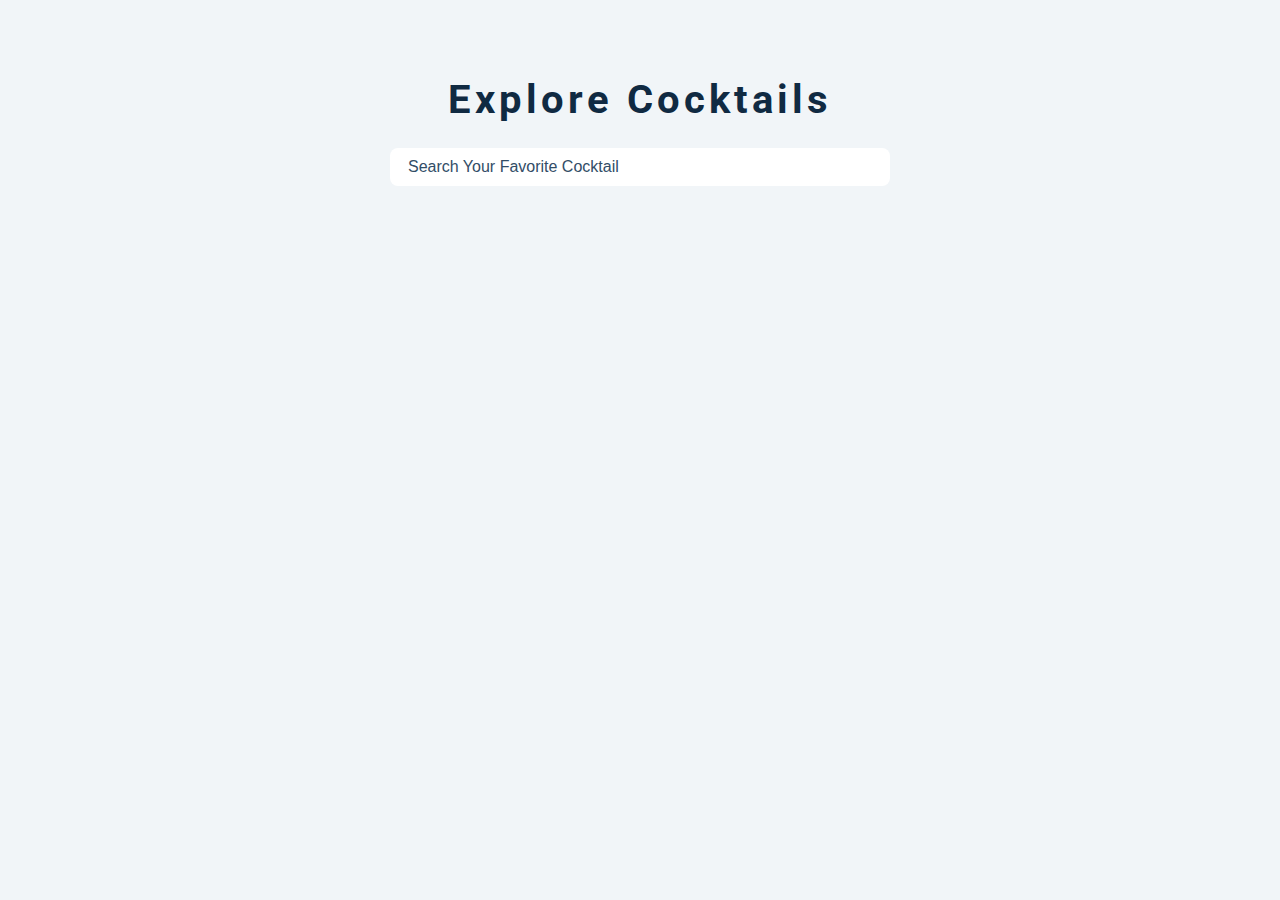
<file: index.html>
<!DOCTYPE html>
<html lang="en">
  <head>
    <meta charset="UTF-8" />
    <meta name="viewport" content="width=device-width, initial-scale=1.0" />
    <title>Cocktails</title>
    <!-- font-awesome -->
    <link
      rel="stylesheet"
      href="https://cdnjs.cloudflare.com/ajax/libs/font-awesome/5.14.0/css/all.min.css"
    />
    <!-- css -->
    <link rel="stylesheet" href="./styles.css" />
  </head>

  <body>
    <form class="search-form">
      <h2>Explore cocktails</h2>
      <input
        type="text"
        placeholder="search your favorite cocktail"
        name="drink"
      />
    </form>
    <section class="section cocktails">
      <h2 class="title"></h2>
      <div class="section-center">
        <!-- single drink-->
        <!-- <a href="drink.html">
          <article class="cocktail" data-id="1">
            <img src="./AdobeStock_443377837_Preview.jpeg" alt="cocktail-img" />
            <h3>maltini</h3>
          </article>
        </a> -->
        <!--end of single drink-->
      </div>
    </section>

    <script type="module" src="./app.js"></script>
  </body>
</html>
</file>
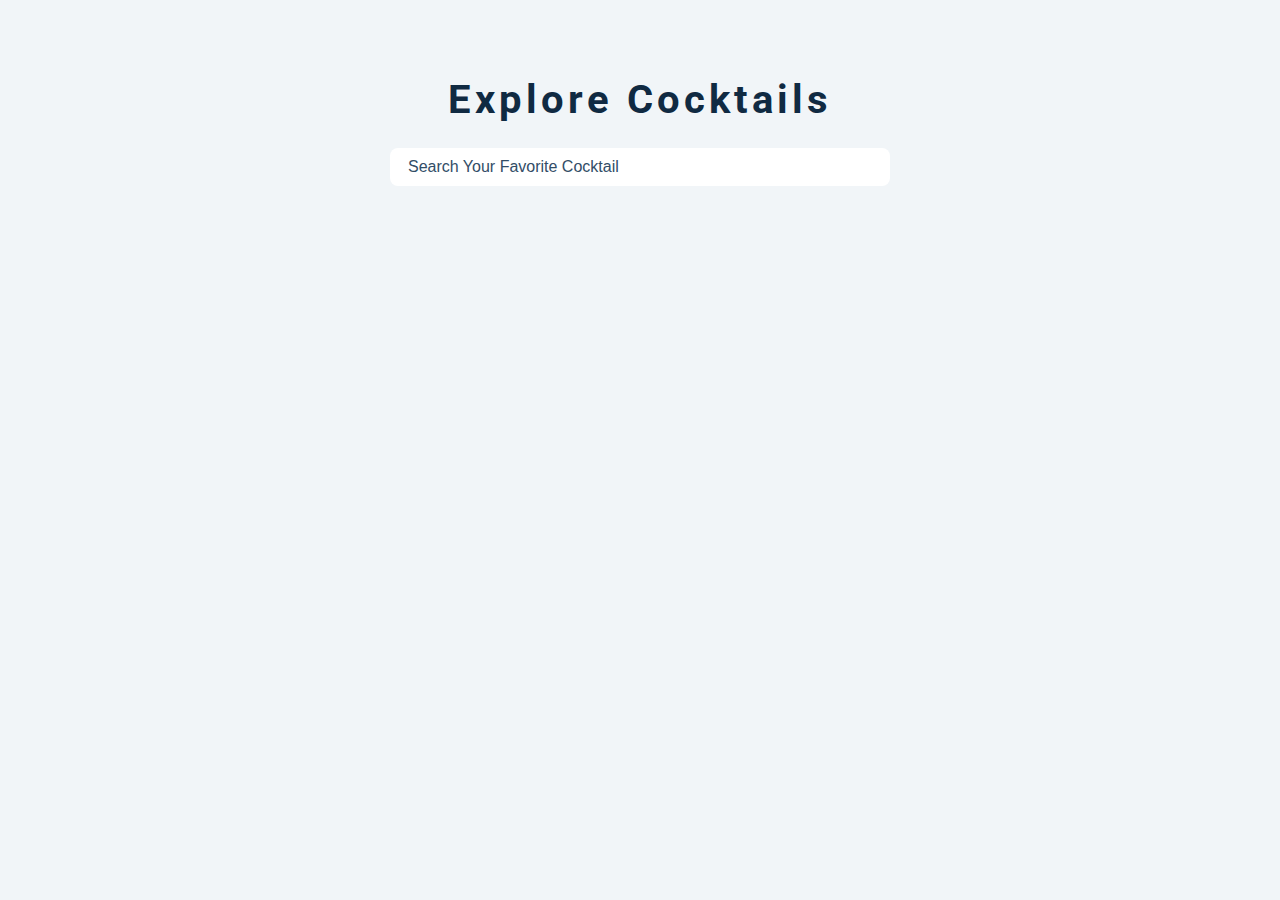
<file: drink.html>
<!DOCTYPE html>
<html lang="en">
  <head>
    <meta charset="UTF-8" />
    <meta name="viewport" content="width=device-width, initial-scale=1.0" />
    <title>Single Cocktail</title>
    <!-- font-awesome -->
    <link
      rel="stylesheet"
      href="https://cdnjs.cloudflare.com/ajax/libs/font-awesome/5.14.0/css/all.min.css"
    />
    <!-- css -->
    <link rel="stylesheet" href="./styles.css" />
  </head>
  <body>
    <section class="single-drink">
      <img src="./cocktail.jpeg" class="drink-img" alt="" />
      <article class="drink-info">
        <h2 class="drink-name"></h2>
        <p class="drink-desc"></p>
        <ul class="drink-ingredients"></ul>
        <a href="index.html" class="btn">all cocktails</a>
      </article>
    </section>
    <script type="module" src="./singleDrink.js"></script>
  </body>
</html>
</file>
<file: styles.css>
/*
=============== 
Fonts
===============
*/
@import url('https://fonts.googleapis.com/css?family=Open+Sans|Roboto:400,700&display=swap');

/*
=============== 
Variables
===============
*/

:root {
  /* dark shades of primary color*/
  --clr-primary-1: hsl(205, 86%, 17%);
  --clr-primary-2: hsl(205, 77%, 27%);
  --clr-primary-3: hsl(205, 72%, 37%);
  --clr-primary-4: hsl(205, 63%, 48%);
  /* primary/main color */
  --clr-primary-5: #49a6e9;
  /* lighter shades of primary color */
  --clr-primary-6: hsl(205, 89%, 70%);
  --clr-primary-7: hsl(205, 90%, 76%);
  --clr-primary-8: hsl(205, 86%, 81%);
  --clr-primary-9: hsl(205, 90%, 88%);
  --clr-primary-10: hsl(205, 100%, 96%);
  /* darkest grey - used for headings */
  --clr-grey-1: hsl(209, 61%, 16%);
  --clr-grey-2: hsl(211, 39%, 23%);
  --clr-grey-3: hsl(209, 34%, 30%);
  --clr-grey-4: hsl(209, 28%, 39%);
  /* grey used for paragraphs */
  --clr-grey-5: hsl(210, 22%, 49%);
  --clr-grey-6: hsl(209, 23%, 60%);
  --clr-grey-7: hsl(211, 27%, 70%);
  --clr-grey-8: hsl(210, 31%, 80%);
  --clr-grey-9: hsl(212, 33%, 89%);
  --clr-grey-10: hsl(210, 36%, 96%);
  --clr-white: #fff;
  --clr-red-dark: hsl(360, 67%, 44%);
  --clr-red-light: hsl(360, 71%, 66%);
  --clr-green-dark: hsl(125, 67%, 44%);
  --clr-green-light: hsl(125, 71%, 66%);
  --clr-black: #222;
  --ff-primary: 'Roboto', sans-serif;
  --ff-secondary: 'Open Sans', sans-serif;
  --transition: all 0.3s linear;
  --spacing: 0.25rem;
  --radius: 0.5rem;
  --light-shadow: 0 5px 15px rgba(0, 0, 0, 0.1);
  --dark-shadow: 0 5px 15px rgba(0, 0, 0, 0.2);
  --max-width: 1170px;
  --fixed-width: 620px;
}
/*
=============== 
Global Styles
===============
*/

*,
::after,
::before {
  margin: 0;
  padding: 0;
  box-sizing: border-box;
}
body {
  font-family: var(--ff-secondary);
  background: var(--clr-grey-10);
  color: var(--clr-grey-1);
  line-height: 1.5;
  font-size: 0.875rem;
}
ul {
  list-style-type: none;
}
a {
  text-decoration: none;
}

h1,
h2,
h3,
h4 {
  letter-spacing: var(--spacing);
  text-transform: capitalize;
  line-height: 1.25;
  margin-bottom: 0.75rem;
  font-family: var(--ff-primary);
}
h1 {
  font-size: 3rem;
}
h2 {
  font-size: 2rem;
}
h3 {
  font-size: 1.25rem;
}
h4 {
  font-size: 0.875rem;
}
p {
  margin-bottom: 1.25rem;
  color: var(--clr-grey-5);
}
@media screen and (min-width: 800px) {
  h1 {
    font-size: 4rem;
  }
  h2 {
    font-size: 2.5rem;
  }
  h3 {
    font-size: 1.75rem;
  }
  h4 {
    font-size: 1rem;
  }
  body {
    font-size: 1rem;
  }
  h1,
  h2,
  h3,
  h4 {
    line-height: 1;
  }
}
/*  global classes */

.btn {
  text-transform: uppercase;
  background: var(--clr-primary-5);
  color: var(--clr-white);
  padding: 0.375rem 0.75rem;
  letter-spacing: var(--spacing);
  display: block;
  transition: var(--transition);
  font-size: 0.875rem;
  border: 2px solid var(--clr-primary-5);
  cursor: pointer;
  box-shadow: 0 1px 3px rgba(0, 0, 0, 0.2);
  border-radius: var(--radius);
}
.btn:hover {
  color: var(--clr-primary-5);
  background: var(--clr-primary-1);
  border-color: var(--clr-primary-1);
}
/* section */
.section {
  padding: 5rem 0;
}

.section-center {
  width: 85vw;
  margin: 0 auto;
  max-width: 1170px;
}
@media screen and (min-width: 576px) {
  .section-center {
    display: grid;
    grid-template-columns: repeat(auto-fill, minmax(300px, 1fr));
    column-gap: 4rem;
  }
}
@media screen and (min-width: 992px) {
  .section-center {
    width: 95vw;
  }
}
/* loading */
.loading {
  display: grid;
  justify-content: center;
  position: absolute;
  top: 0;
  left: 0;
  width: 100%;
  height: 100%;
  object-fit: cover;
  background: var(--clr-grey-10);
  padding-top: 5rem;
  z-index: 999;
}

.hide-loading {
  display: none;
}

/* search form */
.search-form {
  text-align: center;
  padding-top: 5rem;
  width: 85vw;
  max-width: 500px;
  margin: 0 auto;
}

input {
  width: 100%;
  font-size: 1rem;
  border-color: transparent;
  margin-top: 1rem;
  padding: 0.5rem 1rem;
}
input {
  border-radius: var(--radius);
}
input::placeholder {
  text-transform: capitalize;
  color: var(--clr-grey-3);
}

/* cocktails */
.cocktails {
  position: relative;
}
.title {
  font-size: 2rem;
  text-align: center;
}

.cocktail {
  background: var(--clr-white);
  border-radius: var(--radius);
  box-shadow: var(--light-shadow);
  transition: var(--transition);
  margin-bottom: 3rem;
  position: relative;
}
.cocktail:hover {
  box-shadow: var(--dark-shadow);
  transform: scale(1.005);
}
.cocktail img {
  width: 100%;
  display: block;
  border-radius: var(--radius);
  border: 10px solid var(--clr-white);
  transition: var(--transition);
  height: 268px;
  object-fit: cover;
}
.cocktail:hover img {
  filter: blur(2px) grayscale(50%);
}
.cocktail h3 {
  position: absolute;
  bottom: -1rem;
  right: -1rem;
  background: var(--clr-black);
  color: var(--clr-white);
  padding: 1rem 1.5rem;
  text-align: center;
  margin-bottom: 0;
  text-transform: uppercase;
  font-family: monospace;
  font-size: 2rem;
  border-radius: var(--radius);
}

/* single cocktail */
.single-drink {
  width: 85vw;
  max-width: var(--max-width);
  margin: 0 auto;
  margin-top: 4rem;
}
.drink-img {
  width: 100%;
  height: 400px;
  object-fit: cover;
  display: block;
  border: 10px solid var(--clr-white);
  border-radius: var(--radius);
}
@media screen and (min-width: 992px) {
  .single-drink {
    display: grid;
    grid-template-columns: 1fr 1fr;
    column-gap: 3rem;
  }
}
.drink-info {
  padding-top: 2rem;
}

.drink-ingredients .far {
  margin-right: 1rem;
}

.single-drink .btn {
  display: inline-block;
  margin-top: 2rem;
}
</file>
